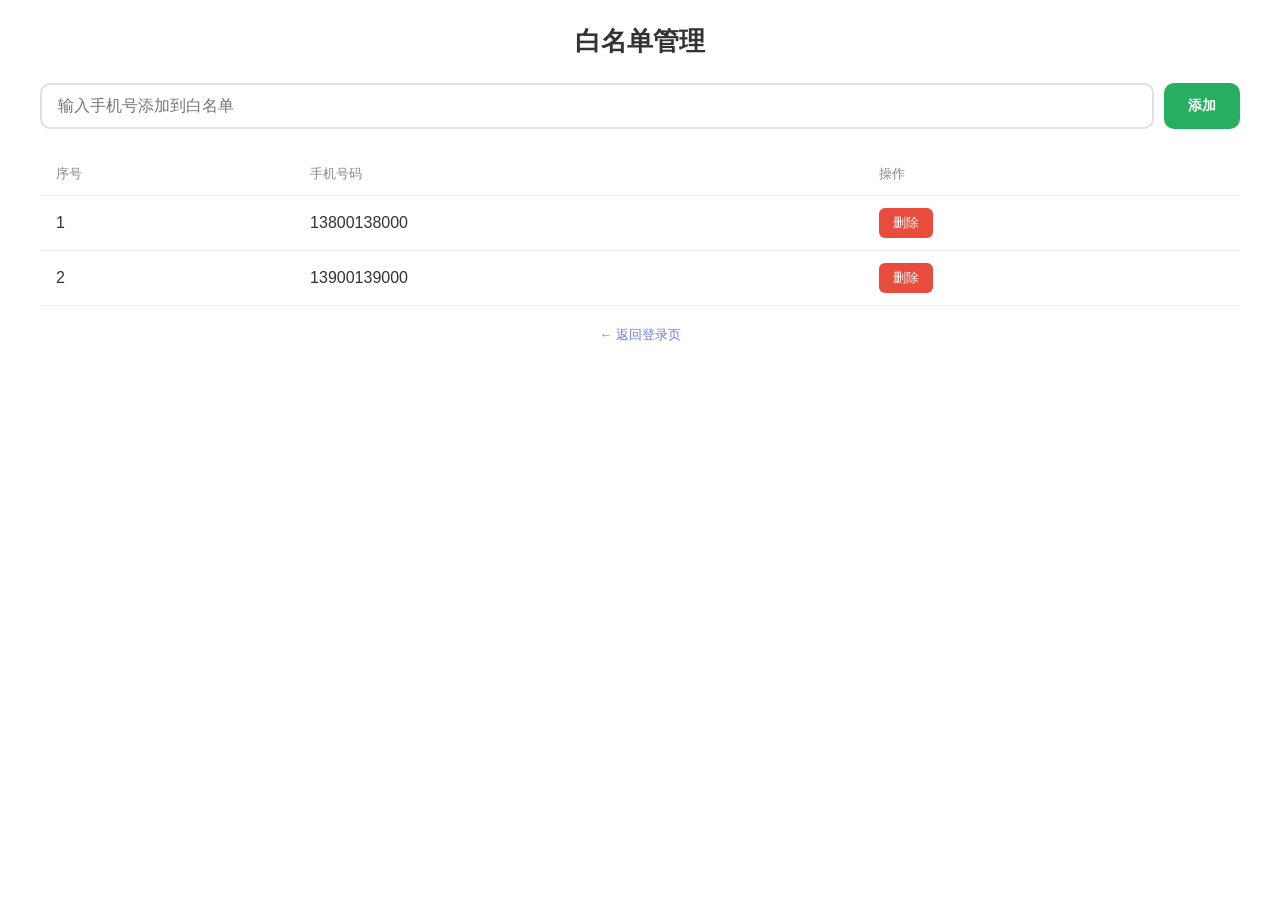
<file: admin.html>
<!DOCTYPE html>
<html lang="zh-CN">
<head>
  <meta charset="UTF-8">
  <meta name="viewport" content="width=device-width, initial-scale=1.0">
  <title>白名单管理</title>
  <link rel="stylesheet" href="css/style.css">
</head>
<body>
  <div class="container admin-container">
    <h1>白名单管理</h1>

    <div class="add-row">
      <input type="tel" id="newPhone" placeholder="输入手机号添加到白名单" maxlength="11">
      <button onclick="addPhone()">添加</button>
    </div>

    <table class="whitelist-table">
      <thead>
        <tr>
          <th>序号</th>
          <th>手机号码</th>
          <th>操作</th>
        </tr>
      </thead>
      <tbody id="whitelistBody">
      </tbody>
    </table>

    <div class="empty-tip" id="emptyTip" style="display:none;">暂无白名单手机号</div>

    <div class="message" id="adminMessage"></div>

    <a href="index.html" class="admin-link">← 返回登录页</a>
  </div>

  <script>
    // 初始化默认白名单
    if (!localStorage.getItem('whitelist')) {
      localStorage.setItem('whitelist', JSON.stringify(['13800138000', '13900139000']));
    }

    function getWhitelist() {
      return JSON.parse(localStorage.getItem('whitelist') || '[]');
    }

    function saveWhitelist(list) {
      localStorage.setItem('whitelist', JSON.stringify(list));
    }

    function loadWhitelist() {
      const phones = getWhitelist();
      const tbody = document.getElementById('whitelistBody');
      const emptyTip = document.getElementById('emptyTip');

      if (phones.length === 0) {
        tbody.innerHTML = '';
        emptyTip.style.display = 'block';
        return;
      }

      emptyTip.style.display = 'none';
      tbody.innerHTML = phones.map(function(phone, index) {
        return '<tr><td>' + (index + 1) + '</td><td>' + phone + '</td><td><button class="btn-delete" onclick="deletePhone(\'' + phone + '\')">删除</button></td></tr>';
      }).join('');
    }

    function addPhone() {
      const input = document.getElementById('newPhone');
      const phone = input.value.trim();

      if (!/^1\d{10}$/.test(phone)) {
        showAdminMessage('请输入正确的11位手机号码', 'error');
        return;
      }

      const list = getWhitelist();
      if (list.includes(phone)) {
        showAdminMessage('该手机号已在白名单中', 'error');
        return;
      }

      list.push(phone);
      saveWhitelist(list);
      input.value = '';
      showAdminMessage('添加成功', 'success');
      loadWhitelist();
    }

    function deletePhone(phone) {
      if (!confirm('确定要删除手机号 ' + phone + ' 吗？')) return;

      const list = getWhitelist();
      const index = list.indexOf(phone);
      if (index > -1) {
        list.splice(index, 1);
        saveWhitelist(list);
        showAdminMessage('删除成功', 'success');
        loadWhitelist();
      }
    }

    function showAdminMessage(text, type) {
      const el = document.getElementById('adminMessage');
      el.textContent = text;
      el.className = 'message ' + type;
      setTimeout(function() { el.className = 'message'; }, 3000);
    }

    document.getElementById('newPhone').addEventListener('keydown', function(e) {
      if (e.key === 'Enter') addPhone();
    });

    loadWhitelist();
  </script>
</body>
</html>
</file>
<file: css/style.css>
* {
  margin: 0;
  padding: 0;
  box-sizing: border-box;
}

body {
  font-family: -apple-system, BlinkMacSystemFont, 'Segoe UI', Roboto, 'Helvetica Neue', Arial, sans-serif;
  background: #f0f2f5;
  min-height: 100vh;
  margin: 0;
  padding: 0;
}

.container {
  background: #fff;
  border-radius: 0;
  box-shadow: none;
  padding: 24px 40px;
  width: 100%;
  max-width: 100%;
  min-height: 100vh;
}

#pageLogin .container {
  max-width: 440px;
  min-height: auto;
  margin: 0 auto;
  padding-top: 80px;
}

.container h1 {
  text-align: center;
  color: #333;
  margin-bottom: 8px;
  font-size: 26px;
}

.container .subtitle {
  text-align: center;
  color: #888;
  margin-bottom: 32px;
  font-size: 14px;
}

.form-group {
  margin-bottom: 20px;
}

.form-group label {
  display: block;
  color: #555;
  margin-bottom: 6px;
  font-size: 14px;
  font-weight: 500;
}

.form-group input {
  width: 100%;
  padding: 12px 16px;
  border: 2px solid #e0e0e0;
  border-radius: 10px;
  font-size: 16px;
  transition: border-color 0.3s;
  outline: none;
}

.form-group input:focus {
  border-color: #667eea;
}

.form-group input::placeholder {
  color: #bbb;
}

.code-row {
  display: flex;
  gap: 10px;
}

.code-row input {
  flex: 1;
}

.code-row button {
  white-space: nowrap;
  padding: 12px 16px;
  background: #667eea;
  color: #fff;
  border: none;
  border-radius: 10px;
  font-size: 14px;
  cursor: pointer;
  transition: background 0.3s;
  min-width: 110px;
}

.code-row button:hover {
  background: #5a6fd6;
}

.code-row button:disabled {
  background: #bbb;
  cursor: not-allowed;
}

.btn-login {
  width: 100%;
  padding: 14px;
  background: linear-gradient(135deg, #667eea 0%, #764ba2 100%);
  color: #fff;
  border: none;
  border-radius: 10px;
  font-size: 16px;
  font-weight: 600;
  cursor: pointer;
  transition: opacity 0.3s;
  margin-top: 8px;
}

.btn-login:hover {
  opacity: 0.9;
}

.btn-login:disabled {
  opacity: 0.5;
  cursor: not-allowed;
}

.message {
  text-align: center;
  margin-top: 16px;
  padding: 10px;
  border-radius: 8px;
  font-size: 14px;
  display: none;
}

.message.error {
  display: block;
  background: #fff0f0;
  color: #e74c3c;
  border: 1px solid #fdd;
}

.message.success {
  display: block;
  background: #f0fff0;
  color: #27ae60;
  border: 1px solid #dfd;
}

/* 首页样式 */
.home-container {
  text-align: center;
  width: 100%;
  max-width: 100%;
  min-height: 100vh;
  display: flex;
  flex-direction: column;
  align-items: center;
  justify-content: flex-start;
  padding-top: 80px;
}

.home-container .avatar {
  width: 80px;
  height: 80px;
  border-radius: 50%;
  background: linear-gradient(135deg, #667eea 0%, #764ba2 100%);
  display: flex;
  align-items: center;
  justify-content: center;
  margin: 0 auto 20px;
  font-size: 36px;
  color: #fff;
}

.home-container .phone-display {
  font-size: 20px;
  color: #333;
  margin-bottom: 8px;
  font-weight: 600;
}

.home-container .welcome {
  color: #888;
  margin-bottom: 30px;
}

.btn-logout {
  padding: 10px 30px;
  background: #e74c3c;
  color: #fff;
  border: none;
  border-radius: 10px;
  font-size: 14px;
  cursor: pointer;
  transition: background 0.3s;
}

.btn-logout:hover {
  background: #c0392b;
}

/* 管理页面样式 */
.admin-container {
  width: 100%;
  max-width: 100%;
  min-height: 100vh;
}

.admin-container h1 {
  margin-bottom: 24px;
}

.add-row {
  display: flex;
  gap: 10px;
  margin-bottom: 24px;
}

.add-row input {
  flex: 1;
  padding: 12px 16px;
  border: 2px solid #e0e0e0;
  border-radius: 10px;
  font-size: 16px;
  outline: none;
}

.add-row input:focus {
  border-color: #667eea;
}

.add-row button {
  padding: 12px 24px;
  background: #27ae60;
  color: #fff;
  border: none;
  border-radius: 10px;
  font-size: 14px;
  cursor: pointer;
  font-weight: 600;
}

.add-row button:hover {
  background: #219a52;
}

.whitelist-table {
  width: 100%;
  border-collapse: collapse;
}

.whitelist-table th,
.whitelist-table td {
  padding: 12px 16px;
  text-align: left;
  border-bottom: 1px solid #eee;
}

.whitelist-table th {
  color: #888;
  font-weight: 500;
  font-size: 13px;
  text-transform: uppercase;
}

.whitelist-table td {
  color: #333;
}

.btn-delete {
  padding: 6px 14px;
  background: #e74c3c;
  color: #fff;
  border: none;
  border-radius: 6px;
  font-size: 13px;
  cursor: pointer;
}

.btn-delete:hover {
  background: #c0392b;
}

.btn-save {
  padding: 8px 20px;
  background: #3498db;
  color: #fff;
  border: none;
  border-radius: 8px;
  font-size: 14px;
  cursor: pointer;
  font-weight: 500;
}

.btn-save:hover {
  background: #2980b9;
}

.header-actions {
  display: flex;
  gap: 8px;
}

.empty-tip {
  text-align: center;
  color: #bbb;
  padding: 30px;
  font-size: 14px;
}

.admin-link {
  display: block;
  text-align: center;
  margin-top: 20px;
  color: #667eea;
  font-size: 13px;
  text-decoration: none;
}

.admin-link:hover {
  text-decoration: underline;
}

/* 调试信息 */
.debug-info {
  display: flex;
  align-items: center;
  justify-content: space-between;
  margin-top: 16px;
  padding: 10px 14px;
  background: #f8f9fa;
  border-radius: 8px;
  font-size: 12px;
  color: #888;
}

.btn-reset {
  padding: 4px 12px;
  background: #667eea;
  color: #fff;
  border: none;
  border-radius: 6px;
  font-size: 12px;
  cursor: pointer;
}

.btn-reset:hover {
  background: #5a6fd6;
}

/* ========== 工时统计页样式 ========== */
.stats-container {
  width: 100%;
  max-width: 100%;
  height: 100vh;
  min-height: auto;
  display: flex;
  flex-direction: column;
  overflow: hidden;
  padding: 24px 40px;
  box-sizing: border-box;
}

#pageHome {
  height: 100vh;
  overflow: hidden;
}

#dailyContent {
  flex: 1;
  display: flex;
  flex-direction: column;
  min-height: 0;
  overflow: hidden;
}

.stats-header {
  display: flex;
  justify-content: space-between;
  align-items: center;
  margin-bottom: 16px;
  padding: 0 0 12px 0;
  border-bottom: 1px solid #e8e8e8;
  background: #fff;
  position: sticky;
  top: 0;
  z-index: 10;
  flex-shrink: 0;
}

.stats-date-info {
  font-size: 14px;
  color: #666;
  text-align: center;
}

.stats-date-info span {
  font-weight: 600;
  color: #333;
}

.nav-tabs {
  display: flex;
  gap: 8px;
}

.nav-tab {
  padding: 8px 16px;
  background: #f0f0f0;
  border: none;
  border-radius: 6px;
  font-size: 14px;
  color: #666;
  cursor: pointer;
  transition: all 0.3s;
}

.nav-tab:hover {
  background: #e0e0e0;
}

.nav-tab.active {
  background: linear-gradient(135deg, #667eea 0%, #764ba2 100%);
  color: #fff;
}

.stats-user {
  display: flex;
  align-items: center;
  gap: 10px;
  font-size: 16px;
  font-weight: 600;
  color: #333;
}

.avatar-sm {
  width: 36px;
  height: 36px;
  border-radius: 50%;
  background: linear-gradient(135deg, #667eea 0%, #764ba2 100%);
  display: flex;
  align-items: center;
  justify-content: center;
  font-size: 18px;
}

.table-wrapper {
  width: 100%;
  flex: 1;
  min-height: 0;
  overflow-y: auto;
  overflow-x: auto;
  margin-bottom: 0;
  border: 1px solid #e8e8e8;
  border-radius: 8px;
}

.stats-add-row {
  display: flex;
  gap: 10px;
  margin-bottom: 20px;
  align-items: flex-start;
  flex-shrink: 0;
}

.search-wrapper {
  position: relative;
  flex: 1;
}

.search-wrapper input {
  width: 100%;
  padding: 12px 16px;
  border: 2px solid #e0e0e0;
  border-radius: 8px;
  font-size: 15px;
  outline: none;
}

.search-wrapper input:focus {
  border-color: #667eea;
}

.search-dropdown {
  position: absolute;
  top: 100%;
  left: 0;
  right: 0;
  max-height: 300px;
  overflow-y: auto;
  background: #fff;
  border: 1px solid #ddd;
  border-radius: 8px;
  box-shadow: 0 8px 24px rgba(0,0,0,0.12);
  z-index: 100;
  display: none;
}

.frequent-keywords {
  display: none;
  margin-top: 8px;
  padding: 6px 0;
  flex-wrap: wrap;
  gap: 6px;
  align-items: center;
}

.freq-label {
  font-size: 12px;
  color: #888;
  margin-right: 4px;
}

.freq-tag {
  display: inline-block;
  padding: 3px 10px;
  background: #f0f3ff;
  color: #667eea;
  border-radius: 12px;
  font-size: 12px;
  cursor: pointer;
  transition: all 0.2s;
  white-space: nowrap;
}

.freq-tag:hover {
  background: #667eea;
  color: #fff;
}

.dropdown-item {
  padding: 10px 14px;
  cursor: pointer;
  display: flex;
  justify-content: space-between;
  align-items: center;
  border-bottom: 1px solid #f5f5f5;
}

.dropdown-item:hover {
  background: #f0f3ff;
}

.dropdown-item:last-child {
  border-bottom: none;
}

.item-main {
  display: flex;
  flex-direction: column;
  flex: 1;
  min-width: 0;
}

.item-name {
  font-size: 14px;
  color: #333;
  white-space: nowrap;
  overflow: hidden;
  text-overflow: ellipsis;
}

.item-cat {
  font-size: 11px;
  color: #999;
  margin-top: 2px;
  white-space: nowrap;
  overflow: hidden;
  text-overflow: ellipsis;
}

.item-hours {
  font-size: 13px;
  color: #667eea;
  font-weight: 600;
  white-space: nowrap;
  margin-left: 10px;
  flex-shrink: 0;
}

.dropdown-empty {
  padding: 14px;
  text-align: center;
  color: #999;
  font-size: 14px;
}

.qty-input {
  width: 120px;
  padding: 12px 16px;
  border: 2px solid #e0e0e0;
  border-radius: 8px;
  font-size: 15px;
  outline: none;
}

.qty-input:focus {
  border-color: #667eea;
}

.search-hint {
  margin-top: 8px;
  padding: 10px 14px;
  background: #fef3c7;
  border: 1px solid #f59e0b;
  border-radius: 6px;
  font-size: 14px;
  font-weight: 500;
  color: #92400e;
  line-height: 1.6;
}

.btn-add-item {
  padding: 10px 20px;
  background: #27ae60;
  color: #fff;
  border: none;
  border-radius: 8px;
  font-size: 14px;
  font-weight: 600;
  cursor: pointer;
  white-space: nowrap;
}

.btn-add-item:hover {
  background: #219a52;
}

.stats-table {
  width: 100%;
  min-width: 1400px;
  border-collapse: collapse;
}

.stats-table th {
  padding: 10px 8px;
  text-align: left;
  background: #f8f9fa;
  color: #555;
  font-size: 12px;
  font-weight: 600;
  border-bottom: 2px solid #e0e0e0;
  white-space: nowrap;
  position: sticky;
  top: 0;
  z-index: 10;
}

.stats-table td {
  padding: 8px;
  border-bottom: 1px solid #eee;
  font-size: 13px;
  color: #333;
  vertical-align: middle;
}

.col-index { width: 36px; text-align: center; }
.col-date { width: 135px; white-space: nowrap; }
.col-date[rowspan] {
  background: #f8f9fa;
  border-right: 2px solid #667eea;
}
.col-date[rowspan] input.inline-date {
  font-weight: 600;
  color: #667eea;
}
.col-user { width: 70px; }
.col-user[rowspan] {
  background: #f8f9fa;
  border-right: 2px solid #667eea;
}
.col-user[rowspan] textarea.inline-text {
  font-weight: 600;
  color: #667eea;
}
.col-cat2 { width: 120px; }
.col-cat3 { width: 140px; }
.col-name { width: 180px; min-width: 150px; }
.col-output { width: 200px; min-width: 150px; }
.col-hours { width: 90px; text-align: center; }
.col-qty { width: 80px; }
.col-actual { width: 80px; }
.col-merged { width: 90px; }
.col-action { width: 50px; text-align: center; position: sticky; right: 0; z-index: 5; }
.stats-table th.col-action { background: #f8f9fa; }
.stats-table td.col-action { background: #fff; box-shadow: -2px 0 4px rgba(0,0,0,0.06); }

.inline-text {
  width: 100%;
  padding: 4px 6px;
  border: 1px solid #d0d0d0;
  border-radius: 4px;
  font-size: 13px;
  font-family: inherit;
  outline: none;
  background: #fafafa;
  resize: none;
  overflow: hidden;
  height: 28px;
  transition: height 0.2s ease, border-color 0.2s;
}

.inline-text:focus {
  border-color: #667eea;
  background: #fff;
  height: 68px;
  overflow-y: auto;
  resize: vertical;
}

.inline-qty {
  width: 70px;
  padding: 4px 6px;
  border: 1px solid #d0d0d0;
  border-radius: 4px;
  font-size: 13px;
  text-align: center;
  outline: none;
  background: #fafafa;
  transition: border-color 0.2s;
  -moz-appearance: textfield;
}

.inline-qty::-webkit-outer-spin-button,
.inline-qty::-webkit-inner-spin-button {
  -webkit-appearance: none;
  margin: 0;
}

.inline-qty:focus {
  border-color: #667eea;
  background: #fff;
}

.date-input {
  padding: 10px 12px;
  border: 2px solid #e0e0e0;
  border-radius: 8px;
  font-size: 14px;
  outline: none;
  width: 135px;
}

.date-input:focus {
  border-color: #667eea;
}

.inline-date {
  padding: 4px 6px;
  border: 1px solid #d0d0d0;
  border-radius: 4px;
  font-size: 13px;
  outline: none;
  background: #fafafa;
  width: 125px;
}

.inline-date:focus {
  border-color: #667eea;
  background: #fff;
}



.stats-summary {
  display: flex;
  justify-content: space-between;
  align-items: center;
  padding: 14px 16px;
  background: linear-gradient(135deg, #667eea15 0%, #764ba215 100%);
  border-radius: 10px;
  font-size: 16px;
  color: #333;
  flex-shrink: 0;
  margin-top: auto;
}

.summary-actions {
  display: flex;
  gap: 8px;
}

.stats-summary strong {
  color: #667eea;
  font-size: 22px;
}

.btn-clear {
  padding: 8px 18px;
  background: #e74c3c;
  color: #fff;
  border: none;
  border-radius: 8px;
  font-size: 13px;
  cursor: pointer;
}

.btn-clear:hover {
  background: #c0392b;
}

.btn-export {
  padding: 8px 18px;
  background: #27ae60;
  color: #fff;
  border: none;
  border-radius: 8px;
  font-size: 13px;
  cursor: pointer;
}

.btn-export:hover {
  background: #219a52;
}

.btn-export-all {
  padding: 8px 18px;
  background: #9b59b6;
  color: #fff;
  border: none;
  border-radius: 8px;
  font-size: 13px;
  cursor: pointer;
}

.btn-export-all:hover {
  background: #8e44ad;
}

.btn-import {
  padding: 8px 18px;
  background: #3498db;
  color: #fff;
  border: none;
  border-radius: 8px;
  font-size: 13px;
  cursor: pointer;
}

.btn-import:hover {
  background: #2980b9;
}
</file>
